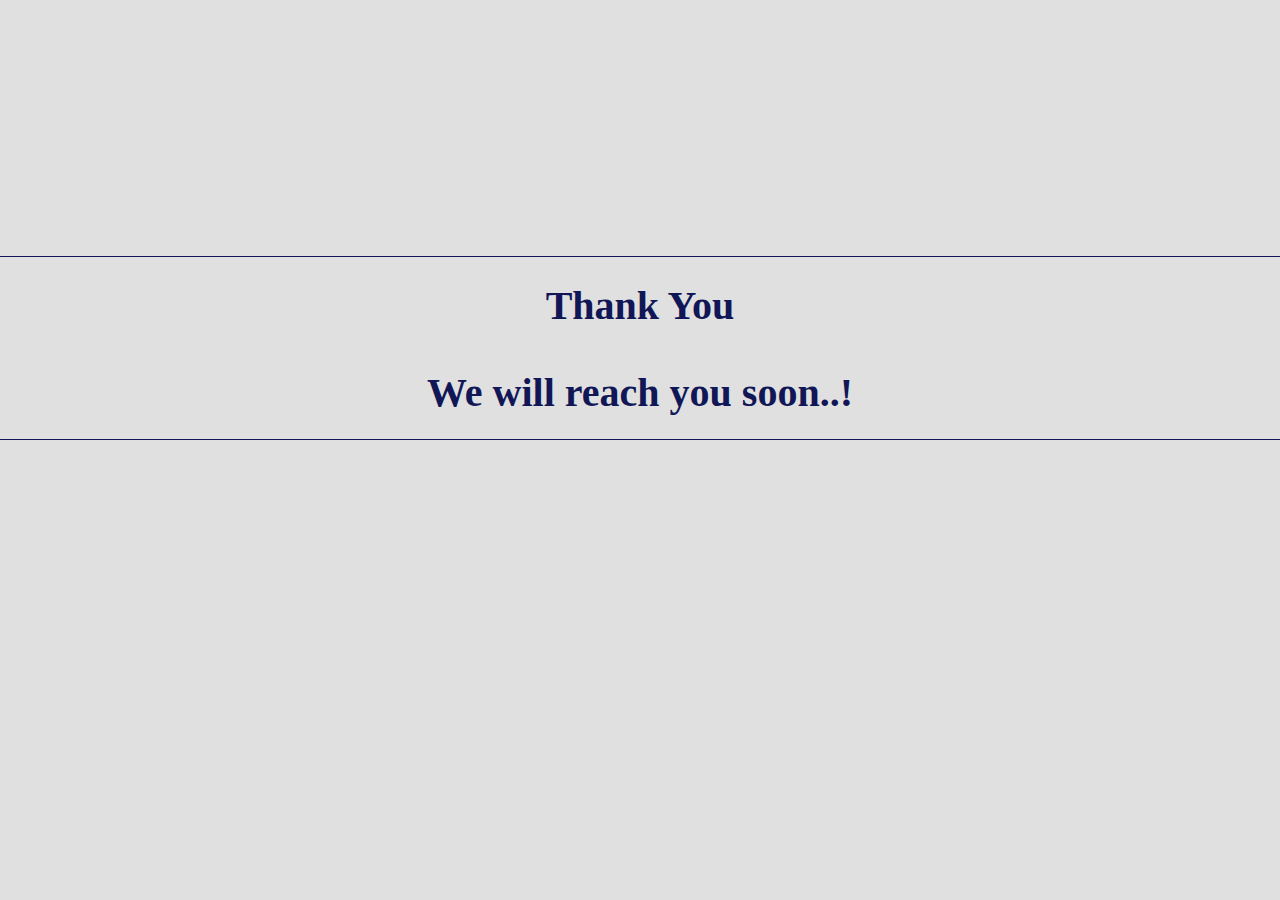
<file: thankyou.html>
<!DOCTYPE>
<html>
<head lang='en'>
    <link rel='stylesheet' href="css/bootstrap.css">
    <link rel="stylesheet" href="https://maxcdn.bootstrapcdn.com/bootstrap/3.3.7/css/bootstrap.min.css" integrity="sha384-BVYiiSIFeK1dGmJRAkycuHAHRg32OmUcww7on3RYdg4Va+PmSTsz/K68vbdEjh4u" crossorigin="anonymous">
    <link href="css/style.css" rel="stylesheet" type="text/css" media="all" />
    <title>Vacci.Me</title>
</head>
    <body style="background-color:#e0e0e0" class=".container-fluid">
        <hr class="container" style="height:1px; border: 0; background:#111756; width:100%; margin-top:20%">
        <div style="color: #111756; font-family: antic; font-size:40px; text-align:center; margin-bottom:30px; font-weight: bold"><span >Thank You</span></div>
        <div style="color: #111756; font-family: antic; font-size:40px; text-align:center; font-weight: bold"><span>We will reach you soon..!</span></div>
        <hr class="container" style="height:1px; border: 0; background:#111756; width:100%; margin-top:18px">
    </body>
</file>
<file: css/style.css>
.image {
    position: relative;
    width: 100%;
    padding: 0px;
    -webkit-filter: blur(0px);
    -moz-filter: blur(0px);
    -o-filter: blur(0px);
    -ms-filter: blur(0px);
    filter: blur(0px);
}

h2 { 
   position: absolute; 
   top: 500px; 
   left: 0px; 
   width: 100%; 
}
h2 span {
   color: white;
   font: bold 40px Helvetica, Sans-Serif;
   letter-spacing: -1px;
   background: rgb(0, 0, 0);
   background: rgba(0, 0, 0, 0.5);
   /*padding: 10px;*/
   margin-left: 0px;
   padding-top: 20px;
   padding-bottom: 20px;
   padding-left: 8px;
}

.split-para{ 
    /*display:block;*/
    margin-right:0px;
    padding-right: 8px;
}
#cloud-container{
    position:absolute;
    top:0;
    bottom:0;
    left:0;
    right:0;
    overflow:hidden;
    z-index:-1; /* Remove this line if it's not going to be a background! */
}
</file>
